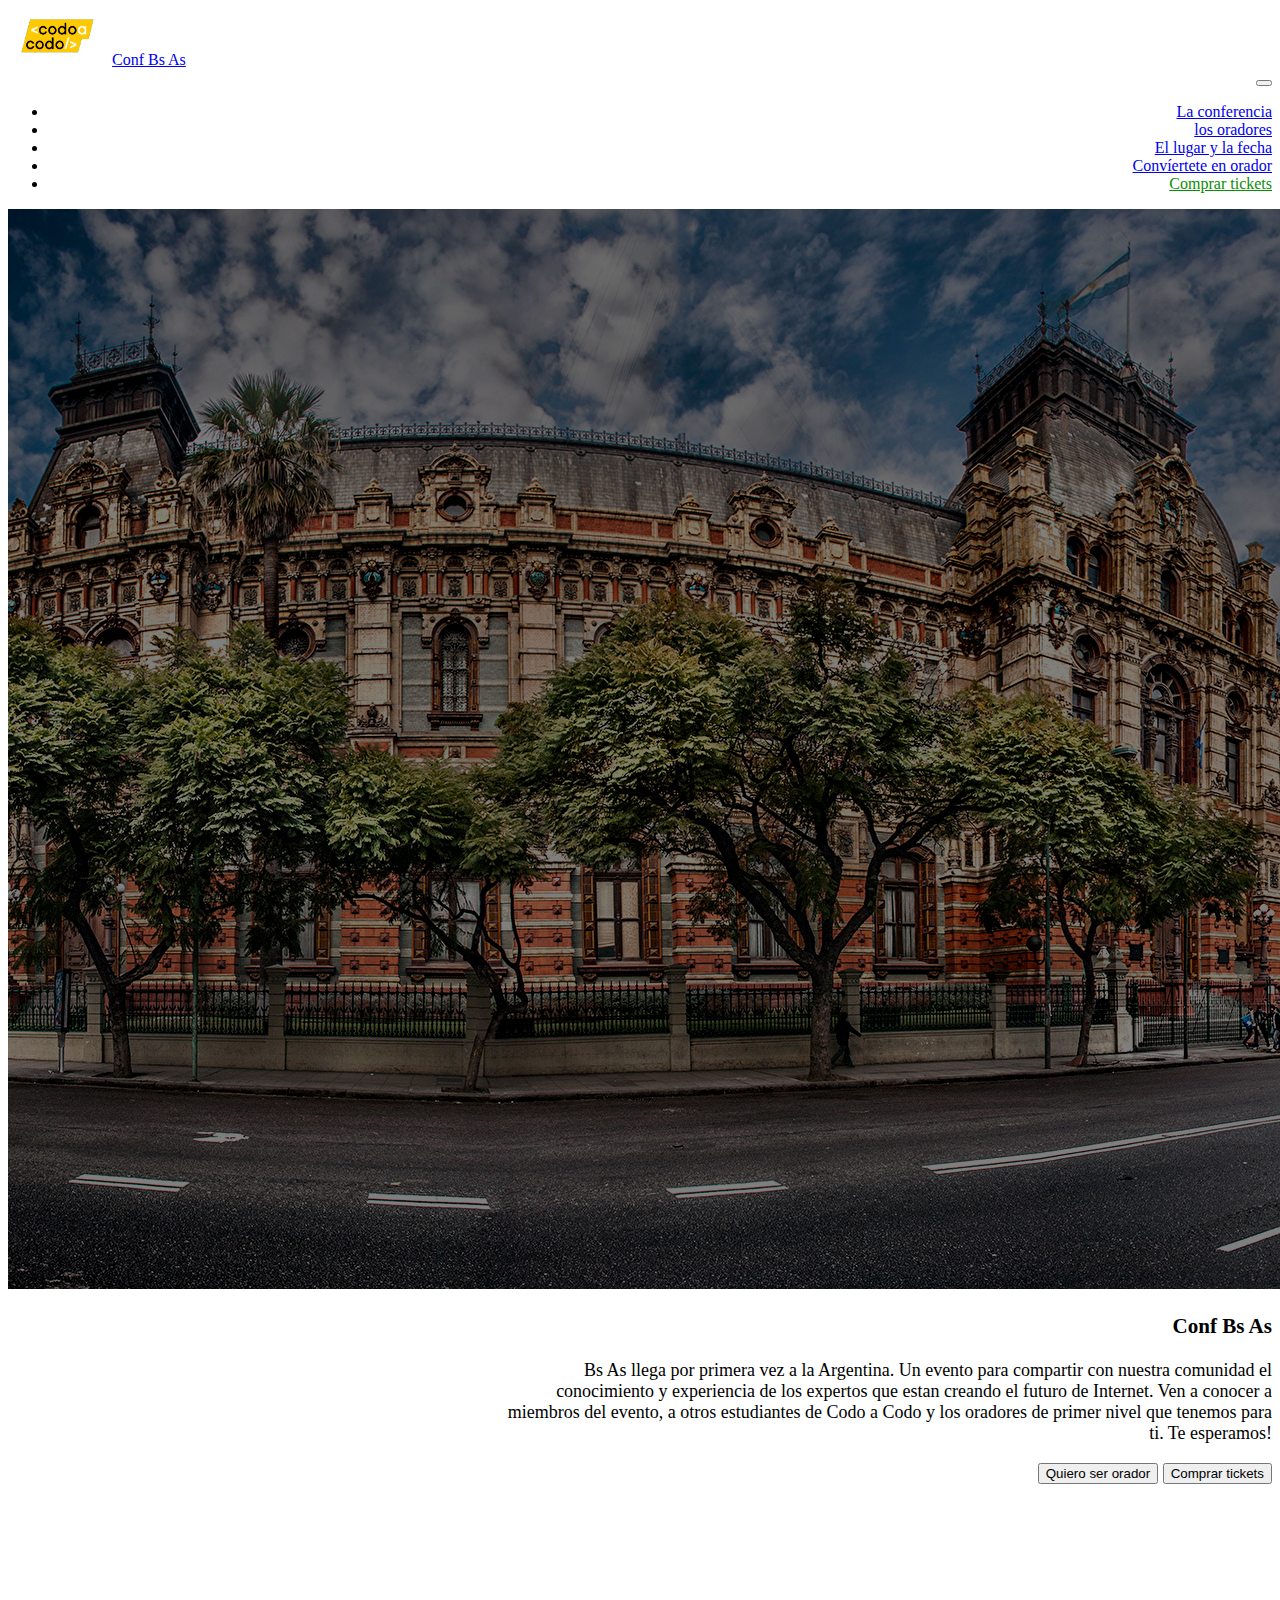
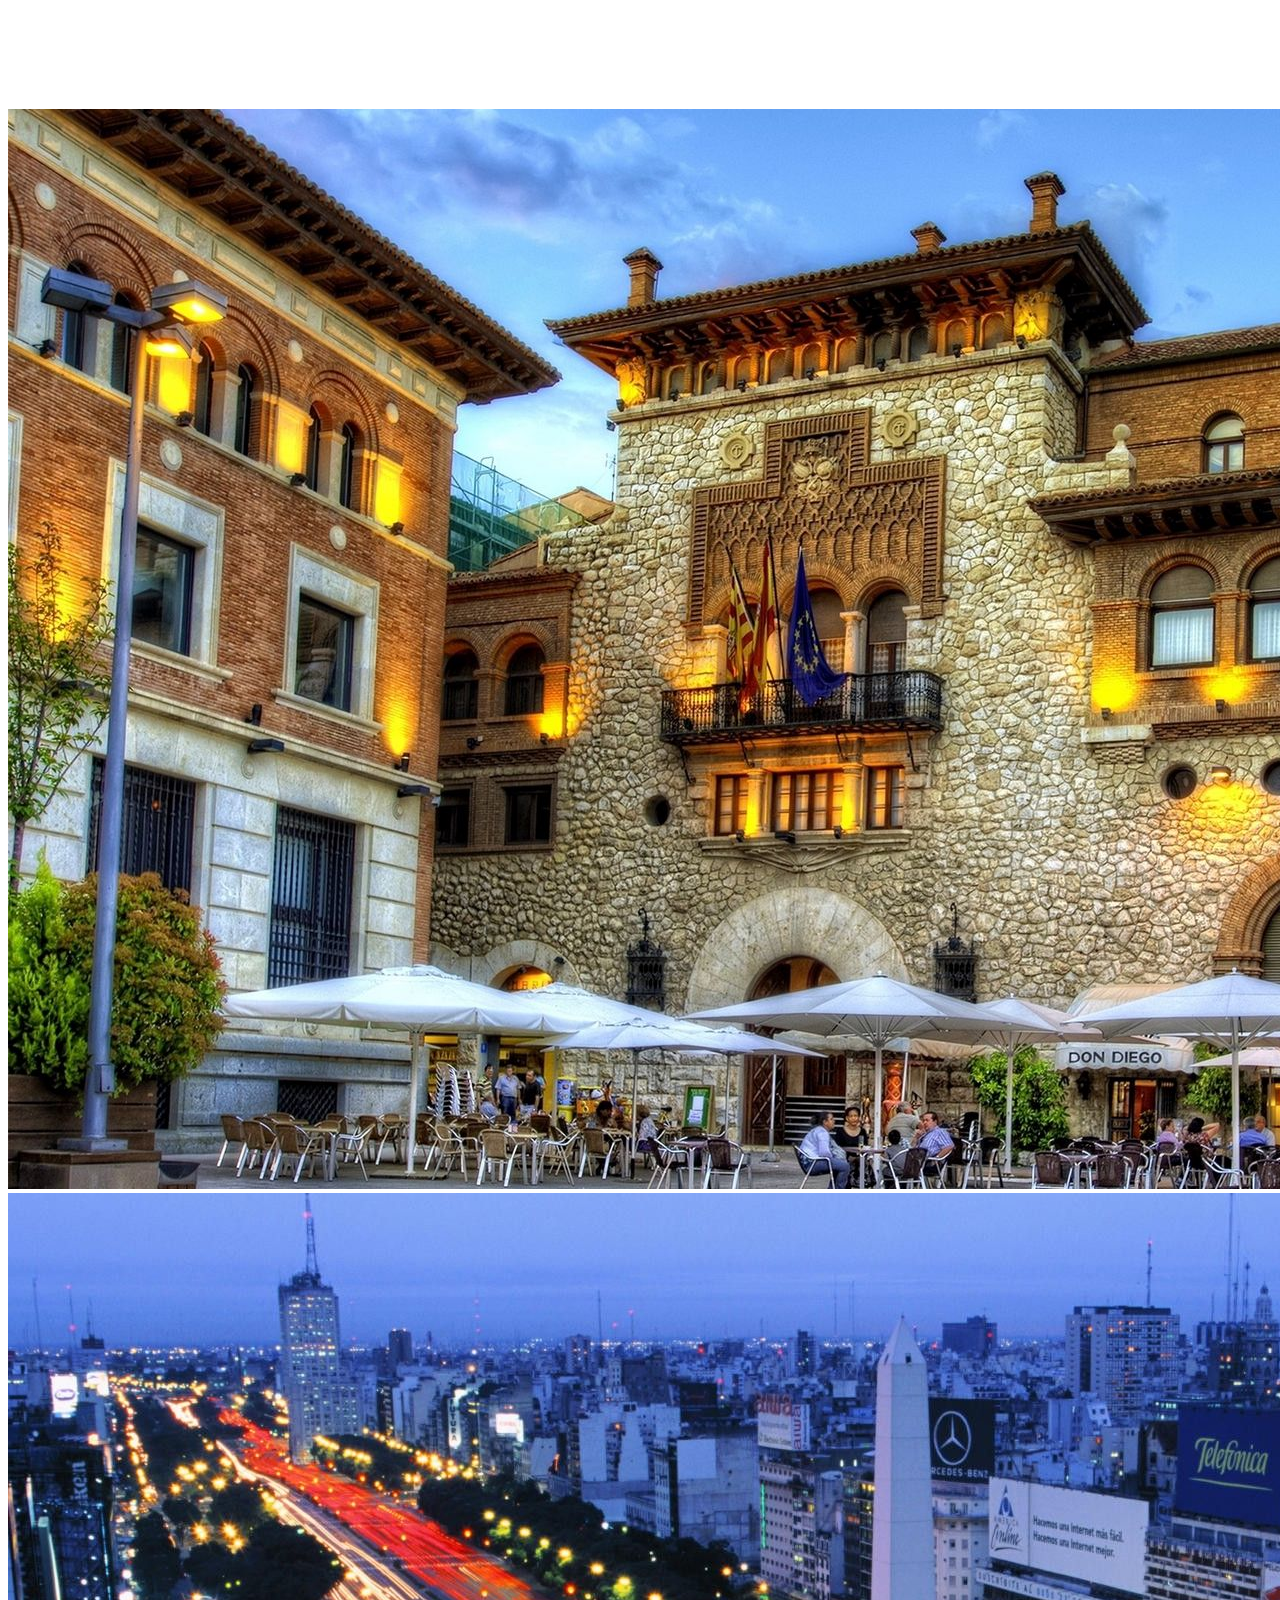
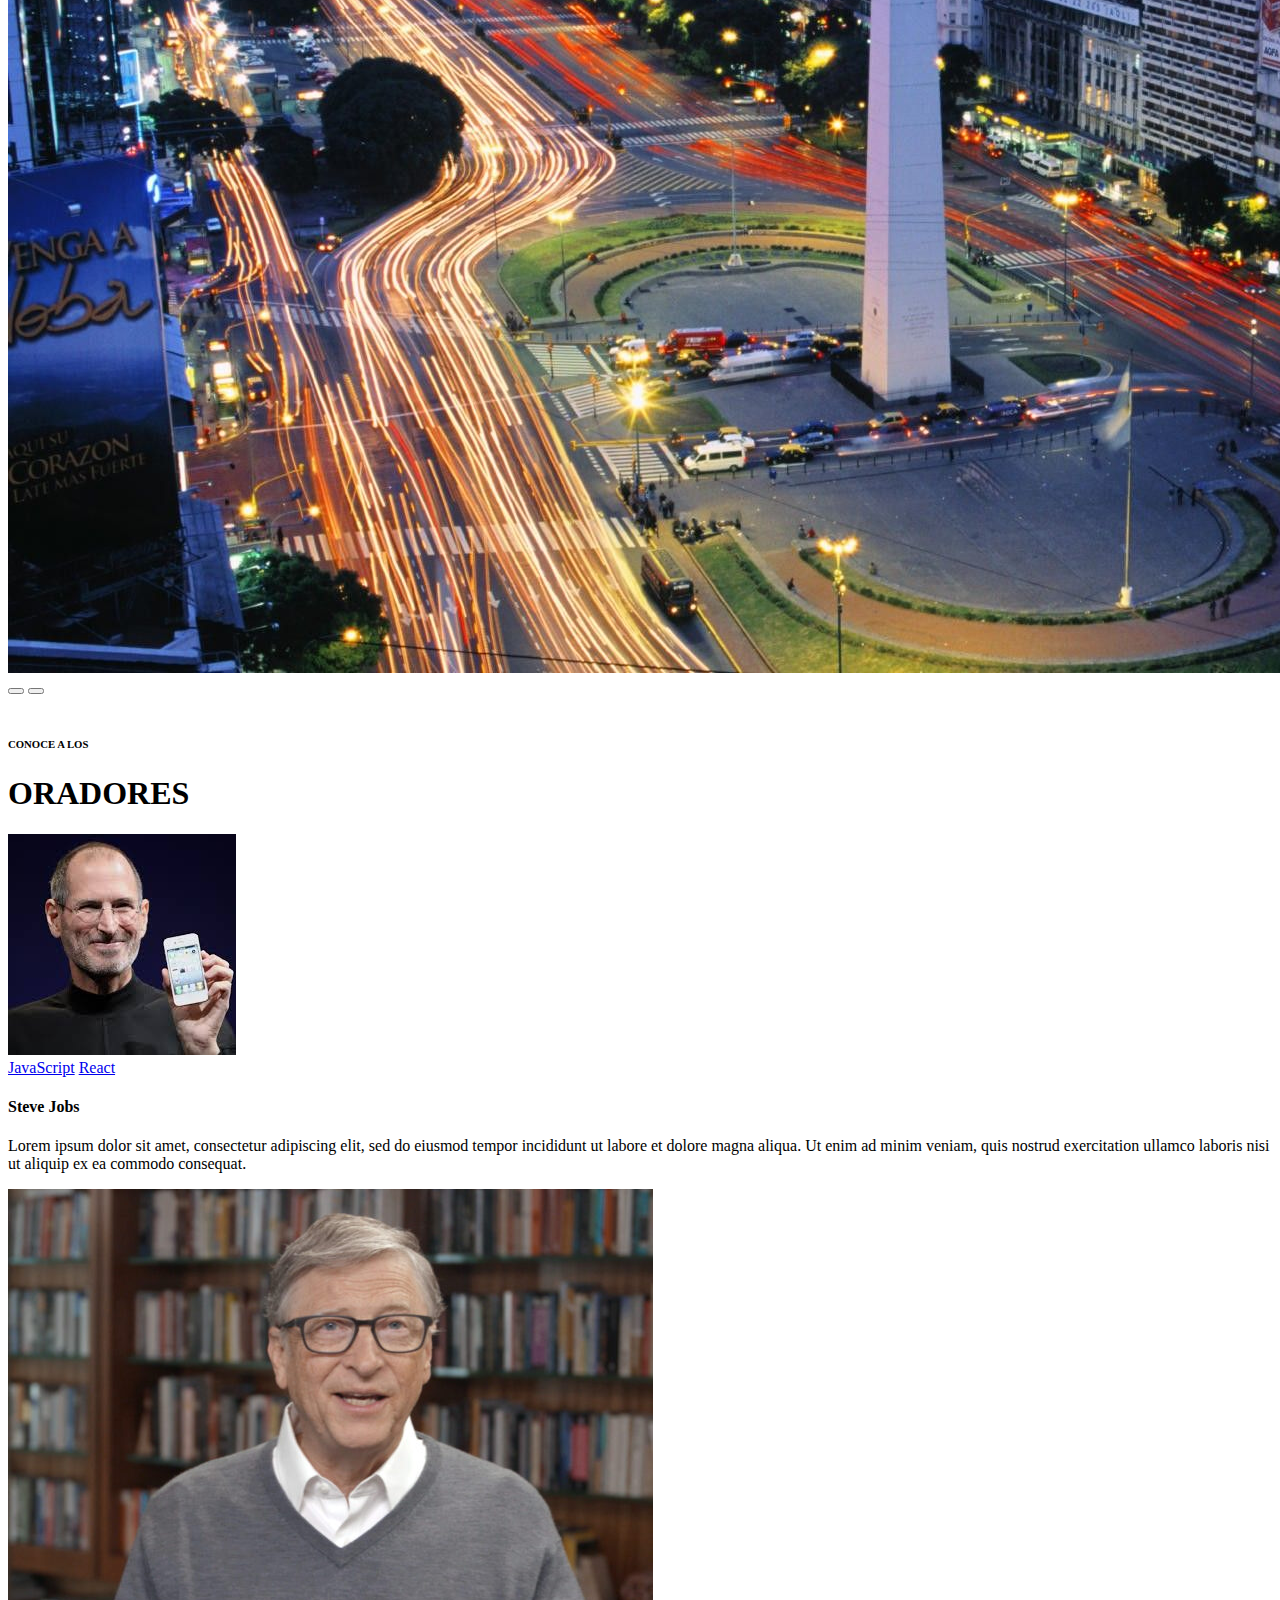
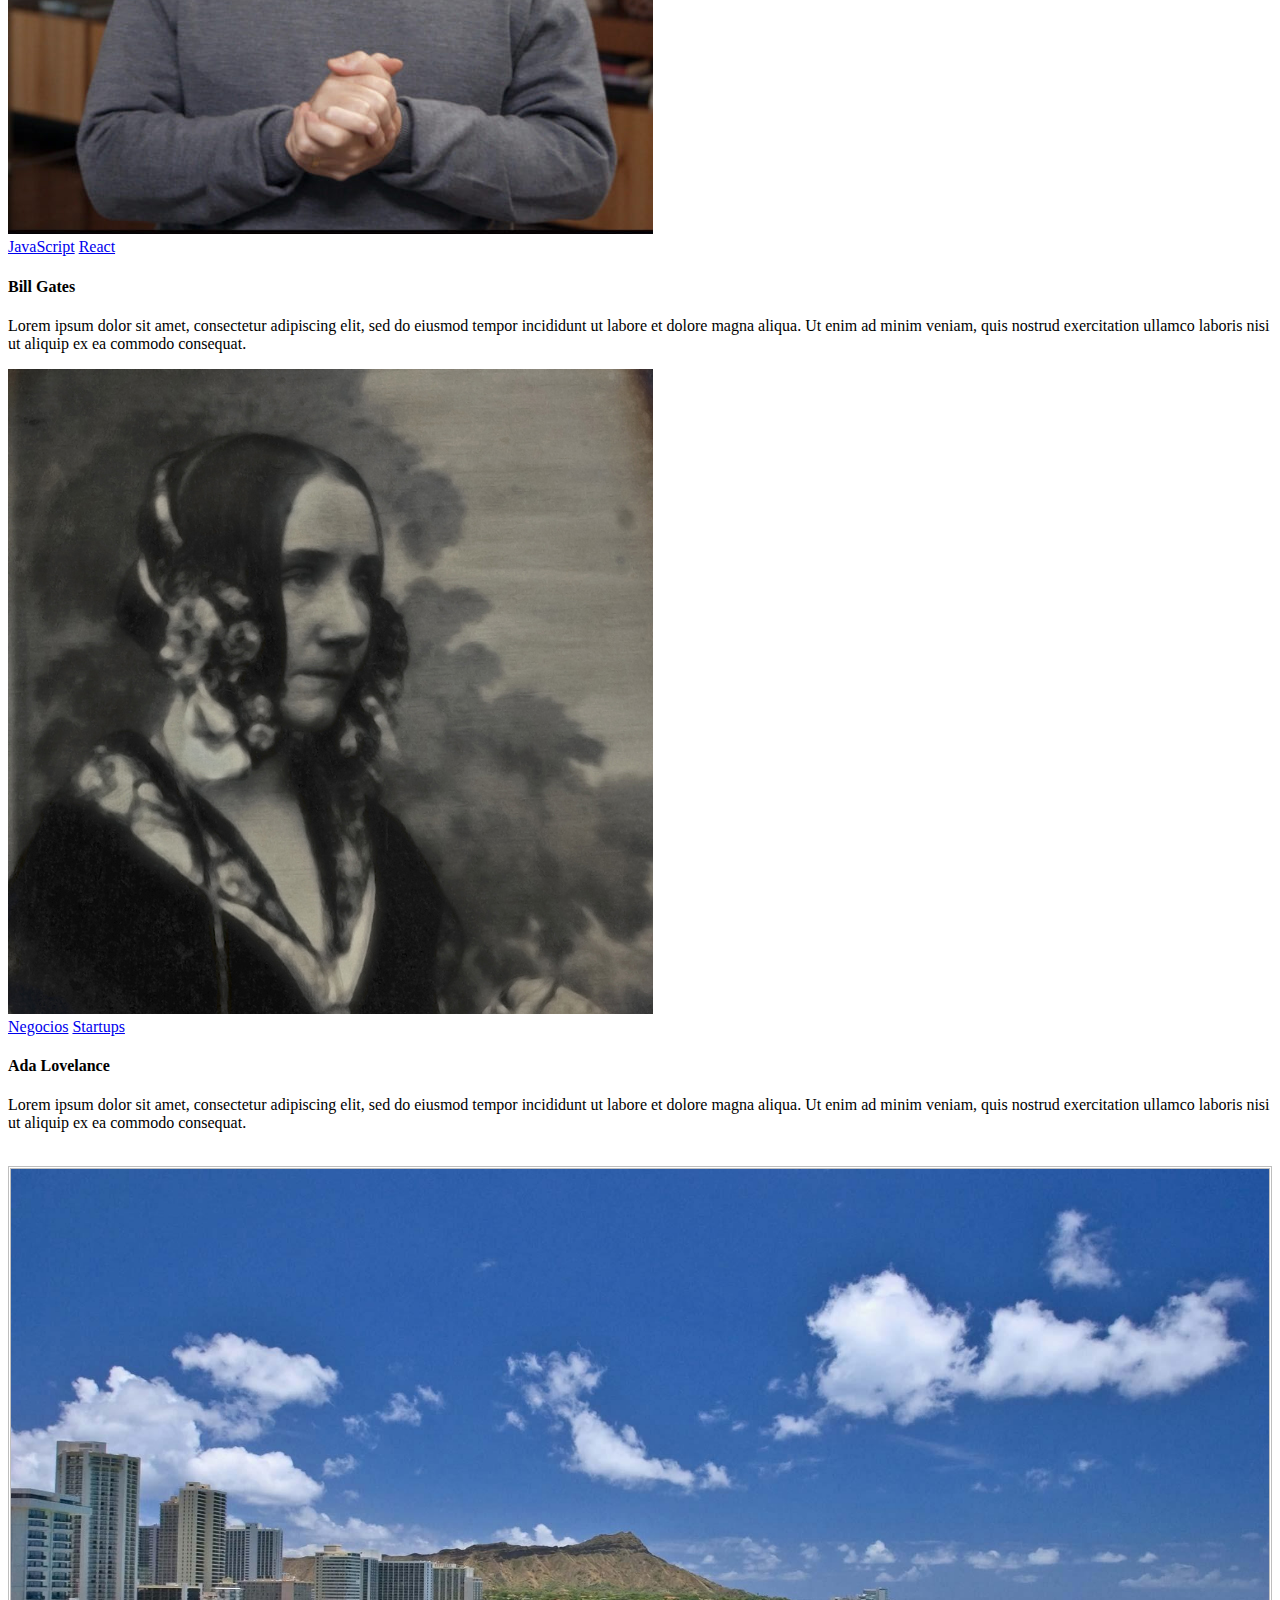
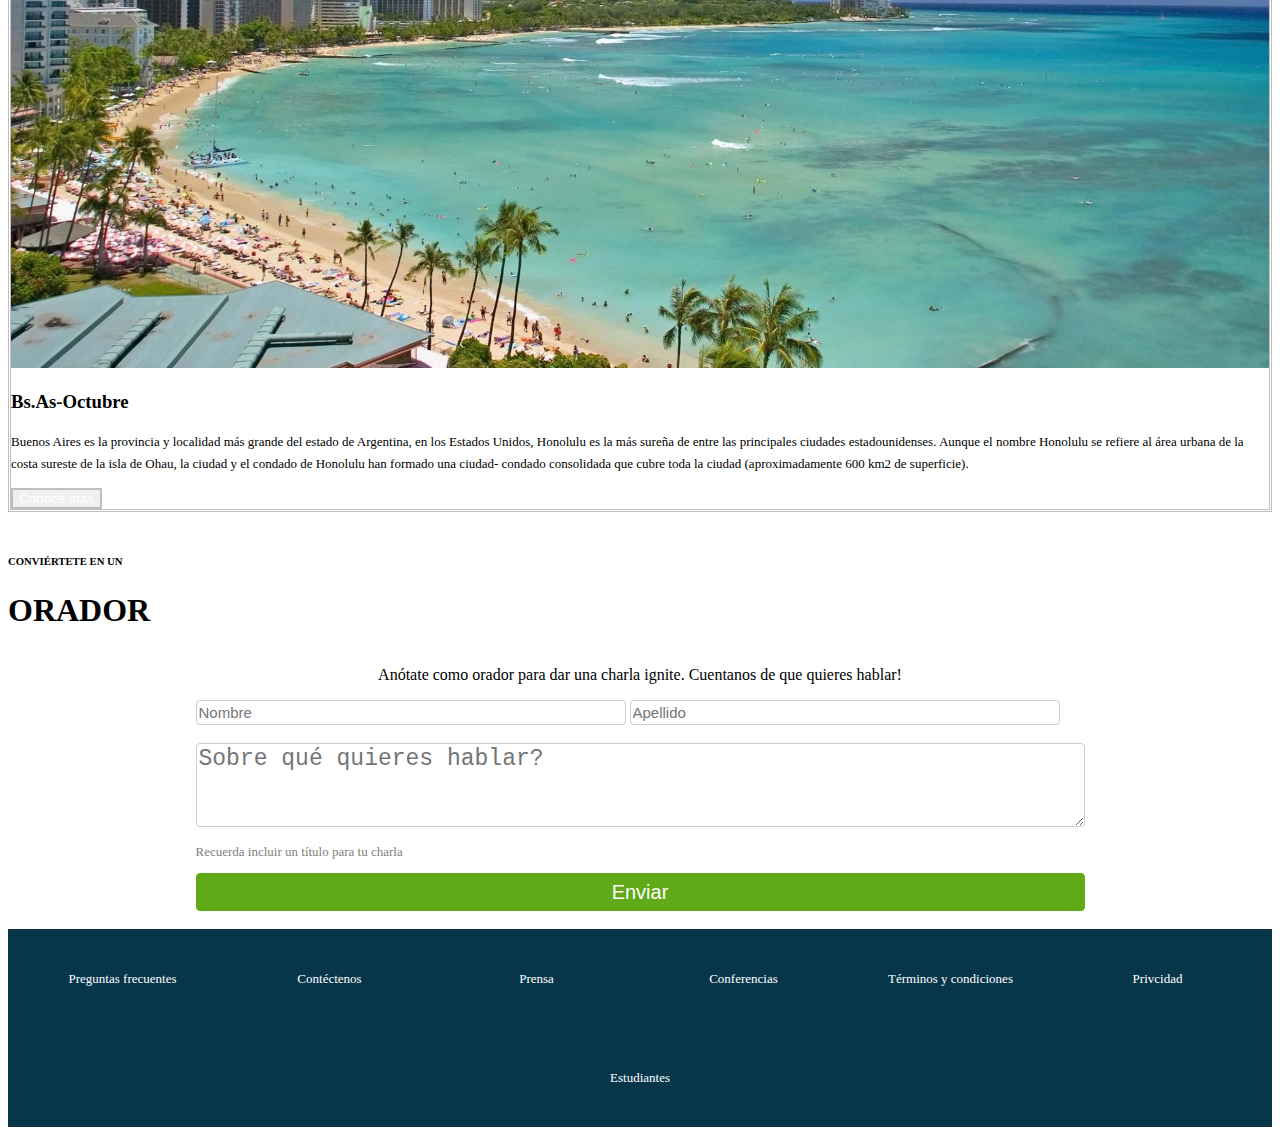
<file: index.html>
<!DOCTYPE html>
<html lang="es">

<head>
    <meta charset="UTF-8">
    <meta http-equiv="X-UA-Compatible" content="IE=edge">
    <meta name="viewport" content="width=device-width, initial-scale=1.0">
    <title>Codo_a_Codo</title>

    <link rel="stylesheet" href="style.css">
    <link href="https://cdn.jsdelivr.net/npm/bootstrap@5.3.0-alpha3/dist/css/bootstrap.min.css" rel="stylesheet"
        integrity="sha384-KK94CHFLLe+nY2dmCWGMq91rCGa5gtU4mk92HdvYe+M/SXH301p5ILy+dN9+nJOZ" crossorigin="anonymous">
    <script src="https://cdn.jsdelivr.net/npm/bootstrap@5.3.0-alpha3/dist/js/bootstrap.bundle.min.js"
        integrity="sha384-ENjdO4Dr2bkBIFxQpeoTz1HIcje39Wm4jDKdf19U8gI4ddQ3GYNS7NTKfAdVQSZe"
        crossorigin="anonymous"></script>
</head>

<body>
    <nav class="navbar navbar-expand-sm bg-dark navbar-dark fixed-top">
        <div class="container-fluid">
            <div style="text-align: left;">
                <img src="./img/codoacodo.png" style="width: 100px;">
                <a class="navbar-brand" href="#">Conf Bs As</a>
            </div>
            <div style="text-align: right;">
                <button class="navbar-toggler" type="button" data-bs-toggle="collapse"
                    data-bs-target="#collapsibleNavbar">
                    <span class="navbar-toggler-icon"></span>
                </button>
                <div class="collapse navbar-collapse" id="collapsibleNavbar">
                    <ul class="navbar-nav">
                        <li class="nav-item">
                            <a class="nav-link active" href="index.html">La conferencia</a>
                        </li>
                        <li class="nav-item">
                            <a class="nav-link disabled" href="#">los oradores</a>
                        </li>
                        <li class="nav-item">
                            <a class="nav-link disabled" href="#">El lugar y la fecha</a>
                        </li>
                        <li class="nav-item">
                            <a class="nav-link disabled" href="#">Convíertete en orador</a>
                        </li>
                        <li class="nav-item">
                            <a class="nav-link active" href="comprar_ticket.html" style="color: rgb(9, 143, 4);">Comprar tickets</a>
                        </li>
                    </ul>
                </div>
            </div>
        </div>
    </nav>
    <div id="demo" class="carousel slide" data-bs-ride="carousel">
        <div class="carousel-inner">
            <div class="carousel-item active">
                <div class="oscurecer_img">
                    <img src="./img/ba1.jpg" class="d-md-block w-100 ">
                </div>
                <div class="carousel-caption">
                    <div class="texto_carrusel">
                        <h3><b>Conf Bs As</b></h3>
                        <p>Bs As llega por primera vez a la Argentina. Un evento para compartir
                            con nuestra comunidad el conocimiento y experiencia de los expertos que estan creando el
                            futuro de Internet. Ven a conocer a miembros del evento, a otros estudiantes de Codo a Codo
                            y los oradores de primer nivel que tenemos para ti. Te esperamos!
                        </p>
                        <button type="button" class="btn text-white border-white">Quiero ser orador</button>
                        <button type="button" class="btn btn-success text-white">Comprar tickets</button>
                    </div>
                </div>
            </div>
            <div class="carousel-item">
                <img src="./img/ba2.jpg" class="d-md-block w-100">
            </div>
            <div class="carousel-item">
                <img src="./img/ba3.jpg" class="d-md-block w-100">
            </div>
            <button class="carousel-control-prev" type="button" data-bs-target="#demo" data-bs-slide="prev">
                <span class="carousel-control-prev-icon"></span>
            </button>
            <button class="carousel-control-next" type="button" data-bs-target="#demo" data-bs-slide="next">
                <span class="carousel-control-next-icon"></span>
            </button>
        </div>
    </div>
    <br>
    <div class="container, text-center">
        <h6>
            CONOCE A LOS
        </h6>
        <h1>
            ORADORES
        </h1>
    </div>
    <div class="container">
        <div class="row">
            <div class="col">
                <div class="card">
                    <img class="card-img-top" src="./img/steve.jpg">
                    <div class="card-body">
                        <a href="#" class="btn btn-warning">JavaScript</a>
                        <a href="#" class="btn btn-primary text-white">React</a>
                        <h4 class="card-title">Steve Jobs</h4>
                        <p class="card-text">Lorem ipsum dolor sit amet, consectetur adipiscing elit, sed do eiusmod
                            tempor incididunt ut labore et dolore magna aliqua. Ut enim ad minim veniam, quis nostrud
                            exercitation ullamco laboris nisi ut aliquip ex ea commodo consequat.</p>
                    </div>
                </div>
            </div>
            <div class="col">
                <div class="card">
                    <img class="card-img-top" src="./img/bill.jpg">
                    <div class="card-body">
                        <a href="#" class="btn btn-warning">JavaScript</a>
                        <a href="#" class="btn btn-primary text-white">React</a>
                        <h4 class="card-title">Bill Gates</h4>
                        <p class="card-text">Lorem ipsum dolor sit amet, consectetur adipiscing elit, sed do eiusmod
                            tempor incididunt ut labore et dolore magna aliqua. Ut enim ad minim veniam, quis nostrud
                            exercitation ullamco laboris nisi ut aliquip ex ea commodo consequat.</p>
                    </div>
                </div>
            </div>
            <div class="col">
                <div class="card">
                    <img class="card-img-top" src="./img/ada.jpeg">
                    <div class="card-body">
                        <a href="#" class="btn btn-secondary text-white">Negocios</a>
                        <a href="#" class="btn btn-danger text-white">Startups</a>
                        <h4 class="card-title">Ada Lovelance</h4>
                        <p class="card-text">Lorem ipsum dolor sit amet, consectetur adipiscing elit, sed do eiusmod
                            tempor incididunt ut labore et dolore magna aliqua. Ut enim ad minim veniam, quis nostrud
                            exercitation ullamco laboris nisi ut aliquip ex ea commodo consequat.</p>
                    </div>
                </div>
            </div>
        </div>
    </div>
    <br>
    <div class="container-fluid p-0 bg-dark" style="border-style:double; border-color: rgb(190, 190, 190);">
        <div class="row">
            <div class="col">
                <img src="./img/honolulu.jpg" , width="100%">
            </div>
            <div class="col bg-dark text-white p-3">
                <h3>Bs.As-Octubre</h3>
                <p class="col2">Buenos Aires es la provincia y localidad más grande del estado de Argentina, en los
                    Estados Unidos,
                    Honolulu es la más sureña de entre las principales ciudades estadounidenses. Aunque el nombre
                    Honolulu
                    se refiere al área urbana de la costa sureste de la isla de Ohau, la ciudad y el condado de Honolulu
                    han formado una ciudad- condado consolidada que cubre toda la ciudad (aproximadamente 600 km2 de
                    superficie).
                </p>
                <button type="button" class="btn"
                    style="border-style:double; border-color: rgb(190, 190, 190); color: white; ">Conocé mas</button>
            </div>
        </div>
    </div><br>
    <div class="container, text-center">
        <h6>
            CONVIÉRTETE EN UN
        </h6>
        <h1>
            ORADOR
        </h1>
    </div>
    <div class="flex_container2">
        <div>
            <div class="tex_form1">
                <p>
                    Anótate como orador para dar una charla ignite. Cuentanos de que quieres hablar!
                </p>
            </div>
            <form action="#" method="post">
                <input size="45" type="text" class="formulario" name="firstname" id="firstname" placeholder="Nombre"
                    required>
                <input size="45" type="text" class="formulario" name="lastname" id="lastname" placeholder="Apellido"
                    required><br><br>
                <textarea name="comentarios" class="cuadro_texto" rows="3" cols="62"
                    placeholder="Sobre qué quieres hablar?" required></textarea>
                <div class="tex_form2">
                    <p>
                        Recuerda incluir un título para tu charla
                    </p>
                </div>
                <input type="submit" class="boton" value="Enviar">
            </form>
        </div>
    </div>
    <br>
    <footer>
        <div class="flex_container">
            <div> <a href="#" ; class="menu_pie"> Preguntas frecuentes</a></div>
            <div> <a href="#" ; class="menu_pie">Contéctenos</a></div>
            <div> <a href="#" ; class="menu_pie">Prensa</a></div>
            <div> <a href="#" ; class="menu_pie">Conferencias</a></div>
            <div> <a href="#" ; class="menu_pie">Términos y condiciones</a></div>
            <div> <a href="#" ; class="menu_pie">Privcidad</a></div>
            <div> <a href="#" ; class="menu_pie">Estudiantes</a></div>
        </div>
    </footer>
</body>

</html>
</file>
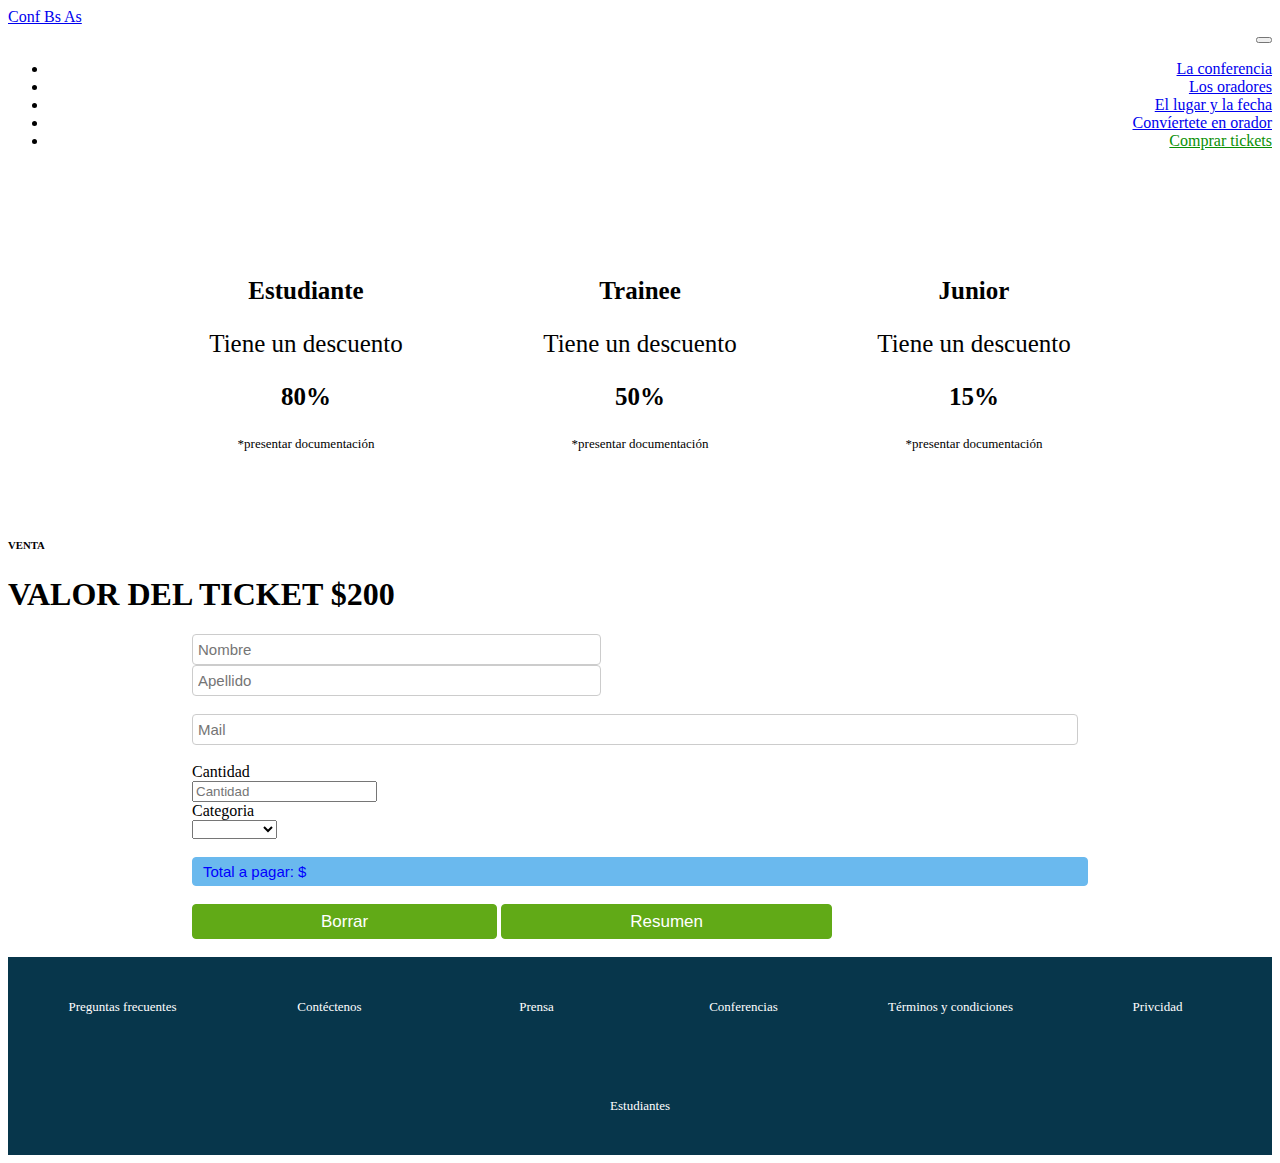
<file: comprar_ticket.html>
<!DOCTYPE html>
<html lang="es">

<head>
    <meta charset="UTF-8">
    <meta http-equiv="X-UA-Compatible" content="IE=edge">
    <meta name="viewport" content="width=device-width, initial-scale=1.0">
    <title>Comprar_Ticket</title>
    <link rel="stylesheet" href="style.css">
    <link href="https://cdn.jsdelivr.net/npm/bootstrap@5.3.0-alpha3/dist/css/bootstrap.min.css" rel="stylesheet"
        integrity="sha384-KK94CHFLLe+nY2dmCWGMq91rCGa5gtU4mk92HdvYe+M/SXH301p5ILy+dN9+nJOZ" crossorigin="anonymous">
    <script src="https://cdn.jsdelivr.net/npm/bootstrap@5.3.0-alpha3/dist/js/bootstrap.bundle.min.js"
        integrity="sha384-ENjdO4Dr2bkBIFxQpeoTz1HIcje39Wm4jDKdf19U8gI4ddQ3GYNS7NTKfAdVQSZe"
        crossorigin="anonymous"></script>
    <script src="codigo.js"></script>
</head>

<body>
    <nav class="navbar navbar-expand-sm bg-dark navbar-dark fixed-top">
        <div class="container-fluid">
            <div style="text-align: left;">
                <a class="navbar-brand" href="#">Conf Bs As</a>
            </div>
            <div style="text-align: right;">
                <button class="navbar-toggler" type="button" data-bs-toggle="collapse"
                    data-bs-target="#collapsibleNavbar">
                    <span class="navbar-toggler-icon"></span>
                </button>
                <div class="collapse navbar-collapse" id="collapsibleNavbar">
                    <ul class="navbar-nav">
                        <li class="nav-item">
                            <a class="nav-link active" href="index.html">La conferencia</a>
                        </li>
                        <li class="nav-item">
                            <a class="nav-link disabled" href="#">Los oradores</a>
                        </li>
                        <li class="nav-item">
                            <a class="nav-link disabled" href="#">El lugar y la fecha</a>
                        </li>
                        <li class="nav-item">
                            <a class="nav-link disabled" href="#">Convíertete en orador</a>
                        </li>
                        <li class="nav-item">
                            <a class="nav-link active" href="comprar_ticket.html" style="color: rgb(9, 143, 4);">Comprar
                                tickets</a>
                        </li>
                    </ul>
                </div>
            </div>
        </div>
    </nav>
    <br>
    <br>
    <br>
    <div class="flex-containers3">
        <div class="card border-primary">
            <div id="Estudiante">
                <p><b>Estudiante</b></p>
                <p>Tiene un descuento</p>
                <p><b>80%</b></p>
                <p style="font-size: small;">*presentar documentación</p>
            </div>
        </div>
        <div class="card border-info">
            <div id="Trainee">
                <p><b>Trainee</b></p>
                <p>Tiene un descuento</p>
                <p><b>50%</b></p>
                <p style="font-size: small;">*presentar documentación</p>
            </div>
        </div>
        <div class="card border-warning">
            <div id="Junior">
                <p><b>Junior</b></p>
                <p>Tiene un descuento</p>
                <p><b>15%</b></p>
                <p style="font-size: small;">*presentar documentación</p>
            </div>
        </div>
    </div>
    <div class="container, text-center">
        <h6>
            VENTA
        </h6>
        <h1>
            VALOR DEL TICKET $200
        </h1>
    </div>
    <div class="flex_container2">
        <form action="#" method="post">
            <div class="row">
                <div class="col">
                    <input size="42" type="text" class="formulario_t" name="firstname" id="firstname"
                        placeholder="Nombre" required>
                </div>
                <div class="col">
                    <input size="42" type="text" class="formulario_t" name="lastname" id="lastname"
                        placeholder="Apellido" required>
                </div>
            </div>
            <br>
            <div class="col">
                <input size="95" type="Mail" class="formulario_t" name="Mail" id="mail" placeholder="Mail"
                    required><br><br>
            </div>
            <div class="row">
                <div class="col">
                    <label for="number">Cantidad</label><br>
                    <input type="number" class="form-control" style="size: 42vh;" name="Cantidad" id="Cantidad"
                        placeholder="Cantidad" required>
                </div>
                <div class="col">
                    <label for="categoria">Categoria</label><br>
                    <select class="form-select" id="Categoria">
                        <option value="0"></option>
                        <option value="80">Estudiante</option>
                        <option value="50">Trainee</option>
                        <option value="15">Junior</option>
                    </select>
                </div>
            </div>
            <br>
            <input size="95" type="text" class="total" name="Monto" id="Monto" value="Total a pagar: $" readonly>
            <br>
            <br>
            <button type="reset" class="boton_2">Borrar</button>
            <button type="button" class="boton_2" onclick="calculo()">Resumen</button>
        </form>
    </div>
    <br>
    <footer>
        <div class="flex_container">
            <div> <a href="#" ; class="menu_pie"> Preguntas frecuentes</a></div>
            <div> <a href="#" ; class="menu_pie">Contéctenos</a></div>
            <div> <a href="#" ; class="menu_pie">Prensa</a></div>
            <div> <a href="#" ; class="menu_pie">Conferencias</a></div>
            <div> <a href="#" ; class="menu_pie">Términos y condiciones</a></div>
            <div> <a href="#" ; class="menu_pie">Privcidad</a></div>
            <div> <a href="#" ; class="menu_pie">Estudiantes</a></div>
        </div>
    </footer>

</body>

</html>
</file>
<file: style.css>
.boton{
    font-size: 20px;
    color: white;
    background-color: rgb(97, 170, 23);
    padding: 0.5vw 15vw;
    border-radius: 4px;
    width: 100%;
    border: 1px solid rgb(97, 170, 23);
    box-sizing: border-box;
}

.boton_2{
    font-size: 17px;
    color: white;
    background-color: rgb(97, 170, 23);
    padding: 0.5vw 10vw;
    border-radius: 4px;
    border: 1px solid rgb(97, 170, 23);
    box-sizing: border-box;
    /* width: 50%;*/
}

.formulario{
    border-radius: 4px;
    font-size: 15px;
    border: 1px solid #ccc;
    box-sizing: border-box;
    padding: 3px 2px;
}

.cuadro_texto{
    border-radius: 4px;
    border: 1px solid #ccc;
    box-sizing: border-box;
    font-size:23px;
}

.col2{
    font-size: small;
    line-height: 1.7vw;
}

.texto_carrusel{
    font-size: 18px; ;
    text-align: right;
    margin-left: 55vh;
    margin-bottom: 25vh;
}

.flex_container{
    display: flex;
    background-color: rgb(7, 54, 75);
    justify-content:center;
    flex-wrap: wrap;
}

.flex_container > div{
    text-align:center;
    line-height: 3vh;
    margin: 3vh;
    padding: 1vh;
    width: 15vh;
    font-size:small;
}

.menu_pie{
    color: white;   
    text-decoration: none;
}

.oscurecer_img{
    filter: brightness(50%);
}

.flex_container2{
    display: flex;
    justify-content:center;
    flex-wrap: wrap;
}

.tex_form1{
    text-align:center;
}

.tex_form2{
    font-size: small;
    color: gray;
}

.flex-containers3{
    display: flex;
    flex-wrap: wrap;
    flex-direction: row;
    justify-content: center;
}

.flex-containers3 > div{
    width: 270px;
    height: 230px;
    margin: 5px;
    padding: 3vh;
    text-align:center;
    font-size: 25px;
}

.formulario_t{
    border-radius: 4px;
    font-size: 15px;
    border: 1px solid #ccc;
    box-sizing: border-box;
    padding: 6px 5px;
}

/*.lista{
    border-radius: 4px;
    font-size: 15px;
    border: 1px solid #ccc;
    box-sizing: border-box;
    top: 14px;
}

.select:after {
    position: absolute;
    content: "";
    top: 14px;
    right: 10px;
    width: 0;
    height: 0;
    border: 6px solid transparent;
    border-color: #fff transparent transparent transparent;
}*/

.total{
    background-color: rgb(106, 185, 238);
    color: blue;
    border-radius: 4px;
    font-size: 15px;
    border: 1px solid  rgb(106, 185, 238);
    box-sizing: border-box;
    padding: 5px 10px;
}
</file>
